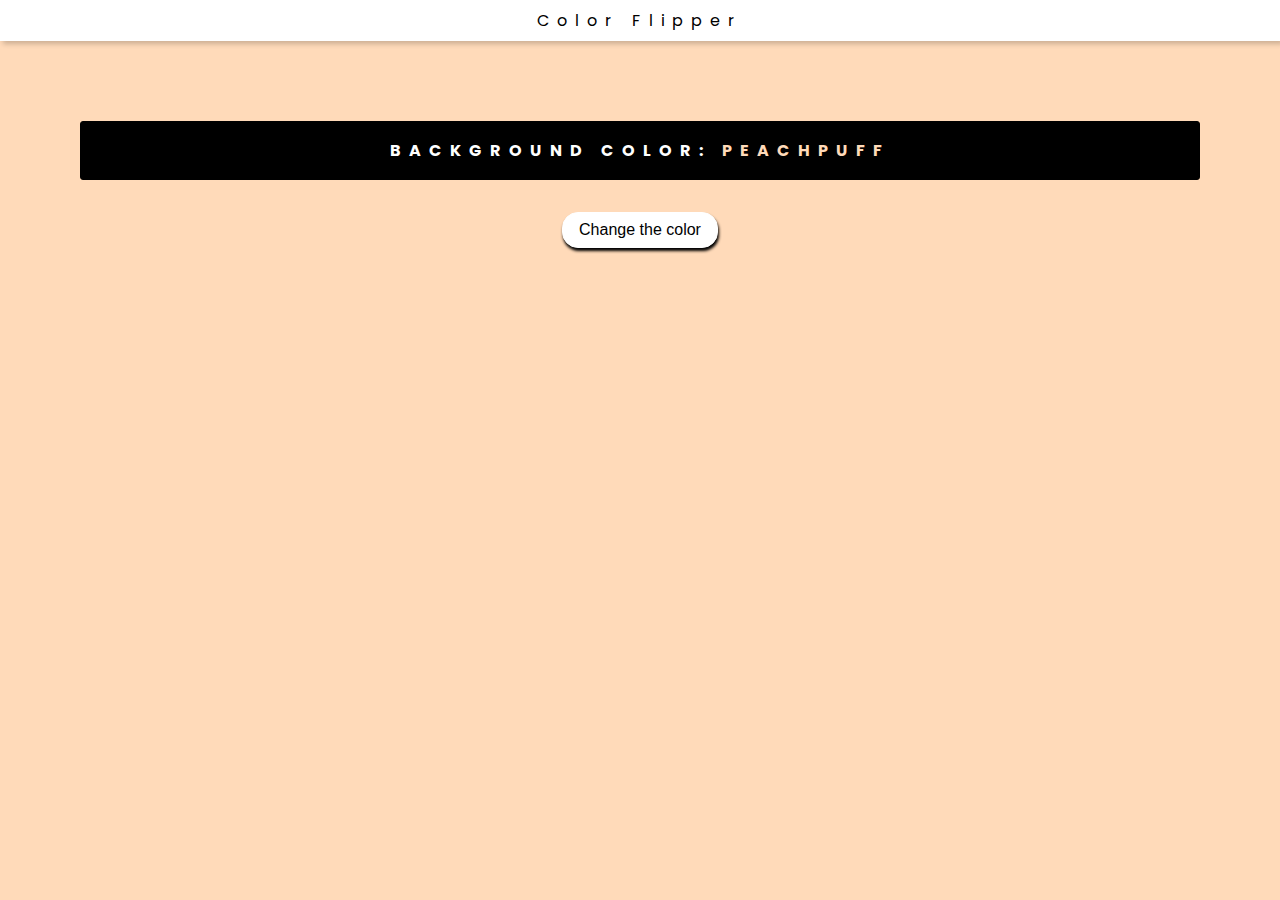
<file: html/color-flipper.html>
<!DOCTYPE html>
<html lang="en">
  <head>
    <meta charset="UTF-8" />
    <meta http-equiv="X-UA-Compatible" content="IE=edge" />
    <meta name="viewport" content="width=device-width, initial-scale=1.0" />
    <title>Document</title>
    <link rel="preconnect" href="https://fonts.googleapis.com" />
    <link rel="preconnect" href="https://fonts.gstatic.com" crossorigin />
    <link
      href="https://fonts.googleapis.com/css2?family=Poppins&display=swap"
      rel="stylesheet"
    />
    <link rel="stylesheet" href="/css/color-flipper.css" />
  </head>
  <body>
    <nav class="navbar">
      <p class="navbar__item">Color Flipper</p>
    </nav>
    <main>
      <div class="mainContent">
        <h1 class="mainContent__heading">
          Background Color: <span id="color">Peachpuff</span>
        </h1>
        <button id="btn">Change the color</button>
      </div>
      <script src="/js/color-flipper.js"></script>
    </main>
  </body>
</html>
</file>
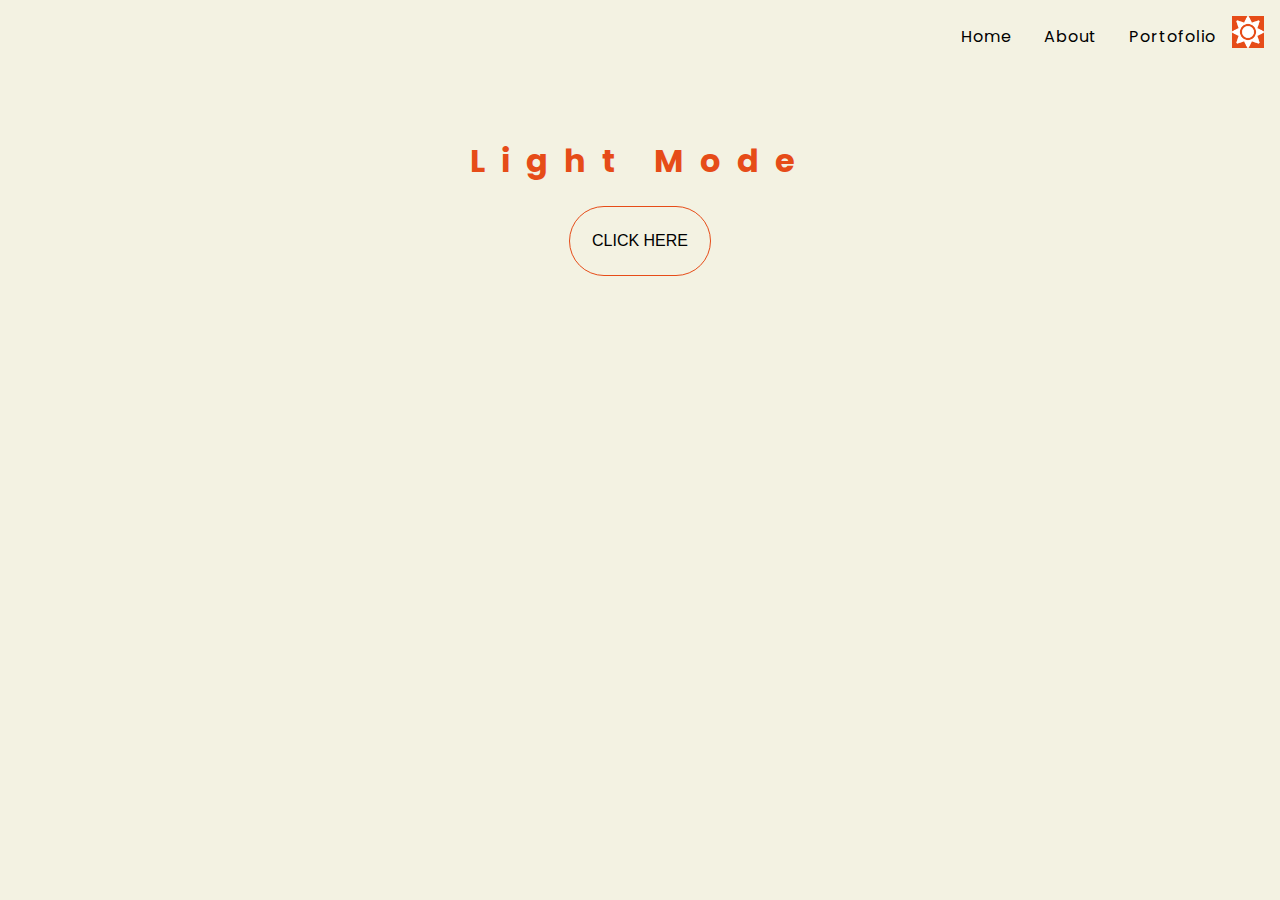
<file: html/darkMode.html>
<!DOCTYPE html>
<html lang="en">
  <head>
    <meta charset="UTF-8" />
    <meta http-equiv="X-UA-Compatible" content="IE=edge" />
    <meta name="viewport" content="width=device-width, initial-scale=1.0" />
    <title>Dark Mode</title>
    <link rel="stylesheet" href="/css/darkMode.css" />
    <link rel="preconnect" href="https://fonts.googleapis.com" />
    <link rel="preconnect" href="https://fonts.gstatic.com" crossorigin />
    <link
      href="https://fonts.googleapis.com/css2?family=Poppins&display=swap"
      rel="stylesheet"
    />
  </head>
  <body>
    <header>
      <nav class="navbar">
        <ul>
          <li class="navbar__items">Home</li>
          <li class="navbar__items">About</li>
          <li class="navbar__items">Portofolio</li>
          <li><img id="icon" src="/images/sun.png" alt="sun icon" /></li>
        </ul>
      </nav>
    </header>
    <main>
      <h1 class="title">Light Mode</h1>
      <div class="container">
        <button class="btn__action">
          <p>
            Click here
          </p>
        </button>
      </div>
    </main>

    <script src="/js/darkMode.js"></script>
  </body>
</html>
</file>
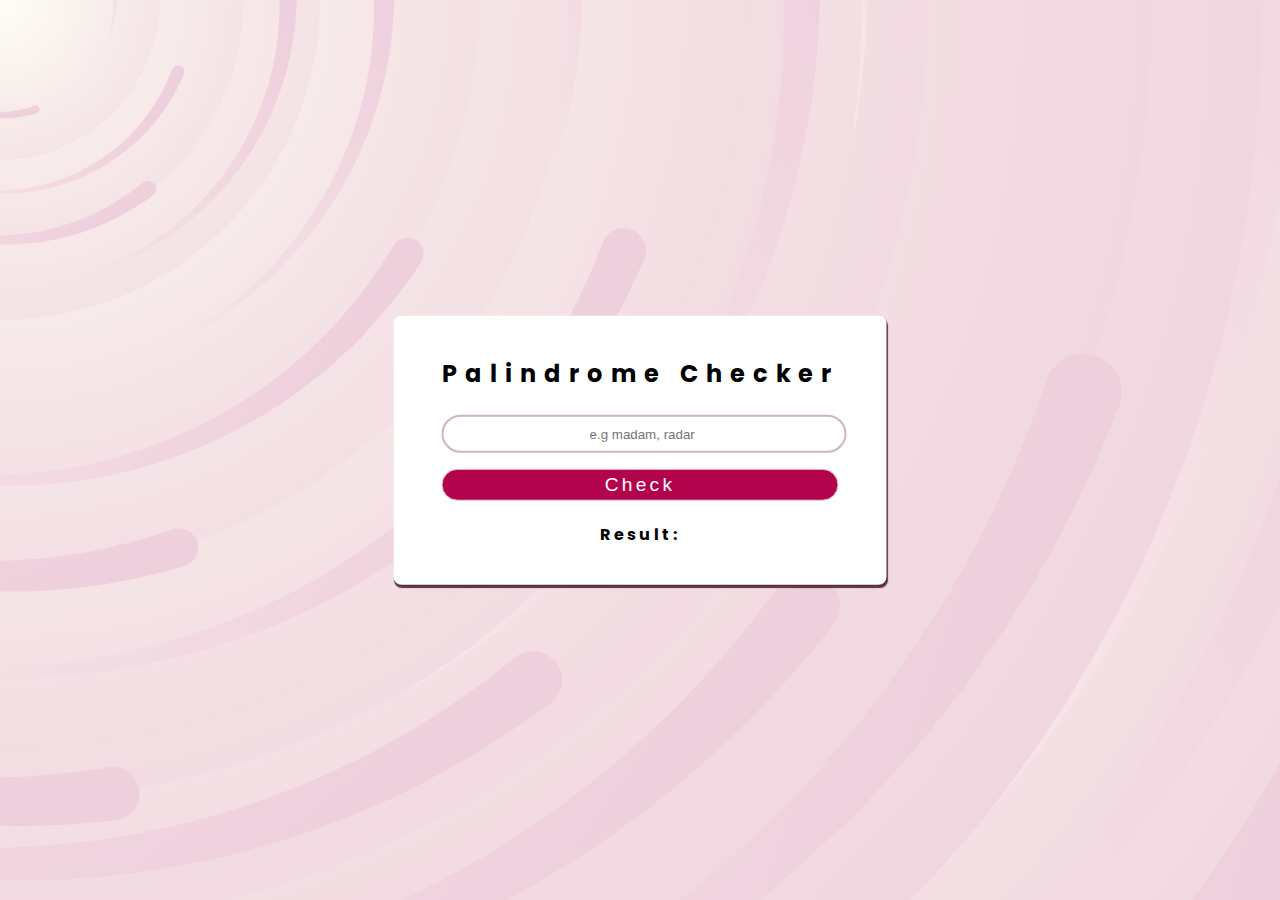
<file: html/palindrome.html>
<!DOCTYPE html>
<html lang="en">
  <head>
    <meta charset="UTF-8" />
    <meta http-equiv="X-UA-Compatible" content="IE=edge" />
    <meta name="viewport" content="width=device-width, initial-scale=1.0" />
    <title>Document</title>
    <link rel="preconnect" href="https://fonts.googleapis.com" />
    <link rel="preconnect" href="https://fonts.gstatic.com" crossorigin />
    <link
      href="https://fonts.googleapis.com/css2?family=Poppins&display=swap"
      rel="stylesheet"
    />
    <link rel="stylesheet" href="/css/palindrome.css" />
  </head>
  <body>
    <main>
      <div class="palindromeChecker">
        <h3>Palindrome Checker</h3>
        <input
          type="text"
          placeholder="e.g madam, radar "
          id="palindrome__textInput"
        />
        <button type="button" id="palindrome__btn">
          Check
        </button>
        <h4>Result:</h4>
        <p id="palindrome__output"></p>
      </div>
    </main>

    <script src="/js/palindrome.js"></script>
  </body>
</html>
</file>
<file: css/color-flipper.css>
body {
  font-family: "Poppins", Arial, Helvetica, sans-serif;
  overflow: hidden;
  margin: 0;
  background-color: peachpuff;
}

.navbar {
  display: flex;
  justify-content: center;
  align-items: center;
  background-color: #fff;
  box-shadow: 3px 3px 5px rgba(0, 0, 0, 0.2);
}

.navbar__item {
  font-size: 1rem;
  letter-spacing: 0.5rem;
  margin: 0.5rem auto;
}

.mainContent {
  text-align: center;
  margin-top: 5rem;
}

.mainContent__heading {
  text-decoration-style: double;
  font-size: 1rem;
  margin-bottom: 1rem;
  letter-spacing: 0.5rem;
  text-transform: uppercase;
  border: 1px solid black;
  border-radius: 3px;
  padding: 1rem 1rem;
  margin: 2rem 5rem;
  background-color: black;
  color: white;
}

#color {
  color: peachpuff;
}

#btn {
  padding: 0.5rem 1rem;
  border-radius: 1rem;
  cursor: pointer;
  font-size: 1rem;
  transition: transform, 1s;
  background-color: white;
  border: 1px solid #fff;
  box-shadow: 1px 3px 3px #000000;
}

#btn:hover {
  transform: scale(1.1);
}
</file>
<file: css/darkMode.css>
:root {
  --primary-color: #000;
  --accent-color: #e64c18;
}

.dark--theme {
  background: #000;
  --primary-color: #fff;
  --accent-color: #cb380b;
}

body {
  background-color: rgba(241, 240, 221, 0.841);
  color: var(--primary-color);
  font-family: "Poppins", Arial, Helvetica, sans-serif;
  margin: 0;
  overflow: hidden;
}

.navbar {
  display: flex;
  justify-content: right;
}

ul {
  display: flex;
  list-style: none;
}

.navbar__items {
  cursor: pointer;
  letter-spacing: 1px;
  padding: 0.5rem 1rem;
}

.navbar__items:hover {
  color: var(--accent-color);
  transform: scale(1.2);
  transition: transform 1s;
}

body {
  text-align: center;
}

.title {
  color: var(--accent-color);
  letter-spacing: 1rem;
  text-align: center;
  margin-top: 4rem;
}

.btn__action {
  align-self: center;
  border-radius: 3rem;
  background-color: transparent;
  border: 1px solid var(--accent-color);
}

.btn__action:hover {
  transform: scale(1.1);
}

.btn__action p {
  font-size: 1rem;
  text-transform: uppercase;
  color: var(--primary-color);
  padding: 0.5rem 1rem;
}

#icon {
  width: 2rem;
  background-color: var(--accent-color);
  margin-right: 1rem;
}
</file>
<file: css/palindrome.css>
body {
  margin: 0 1rem;
  background-color: #eecfdc;
  background-image: url("data:image/svg+xml,%3Csvg xmlns='http://www.w3.org/2000/svg' viewBox='0 0 2000 1500'%3E%3Cdefs%3E%3CradialGradient id='a' gradientUnits='objectBoundingBox'%3E%3Cstop offset='0' stop-color='%23FFFFF5'/%3E%3Cstop offset='1' stop-color='%23EECFDC'/%3E%3C/radialGradient%3E%3ClinearGradient id='b' gradientUnits='userSpaceOnUse' x1='0' y1='750' x2='1550' y2='750'%3E%3Cstop offset='0' stop-color='%23f7e7e9'/%3E%3Cstop offset='1' stop-color='%23EECFDC'/%3E%3C/linearGradient%3E%3Cpath id='s' fill='url(%23b)' d='M1549.2 51.6c-5.4 99.1-20.2 197.6-44.2 293.6c-24.1 96-57.4 189.4-99.3 278.6c-41.9 89.2-92.4 174.1-150.3 253.3c-58 79.2-123.4 152.6-195.1 219c-71.7 66.4-149.6 125.8-232.2 177.2c-82.7 51.4-170.1 94.7-260.7 129.1c-90.6 34.4-184.4 60-279.5 76.3C192.6 1495 96.1 1502 0 1500c96.1-2.1 191.8-13.3 285.4-33.6c93.6-20.2 185-49.5 272.5-87.2c87.6-37.7 171.3-83.8 249.6-137.3c78.4-53.5 151.5-114.5 217.9-181.7c66.5-67.2 126.4-140.7 178.6-218.9c52.3-78.3 96.9-161.4 133-247.9c36.1-86.5 63.8-176.2 82.6-267.6c18.8-91.4 28.6-184.4 29.6-277.4c0.3-27.6 23.2-48.7 50.8-48.4s49.5 21.8 49.2 49.5c0 0.7 0 1.3-0.1 2L1549.2 51.6z'/%3E%3Cg id='g'%3E%3Cuse href='%23s' transform='scale(0.12) rotate(60)'/%3E%3Cuse href='%23s' transform='scale(0.2) rotate(10)'/%3E%3Cuse href='%23s' transform='scale(0.25) rotate(40)'/%3E%3Cuse href='%23s' transform='scale(0.3) rotate(-20)'/%3E%3Cuse href='%23s' transform='scale(0.4) rotate(-30)'/%3E%3Cuse href='%23s' transform='scale(0.5) rotate(20)'/%3E%3Cuse href='%23s' transform='scale(0.6) rotate(60)'/%3E%3Cuse href='%23s' transform='scale(0.7) rotate(10)'/%3E%3Cuse href='%23s' transform='scale(0.835) rotate(-40)'/%3E%3Cuse href='%23s' transform='scale(0.9) rotate(40)'/%3E%3Cuse href='%23s' transform='scale(1.05) rotate(25)'/%3E%3Cuse href='%23s' transform='scale(1.2) rotate(8)'/%3E%3Cuse href='%23s' transform='scale(1.333) rotate(-60)'/%3E%3Cuse href='%23s' transform='scale(1.45) rotate(-30)'/%3E%3Cuse href='%23s' transform='scale(1.6) rotate(10)'/%3E%3C/g%3E%3C/defs%3E%3Cg %3E%3Cg transform=''%3E%3Ccircle fill='url(%23a)' r='3000'/%3E%3Cg opacity='0.5'%3E%3Ccircle fill='url(%23a)' r='2000'/%3E%3Ccircle fill='url(%23a)' r='1800'/%3E%3Ccircle fill='url(%23a)' r='1700'/%3E%3Ccircle fill='url(%23a)' r='1651'/%3E%3Ccircle fill='url(%23a)' r='1450'/%3E%3Ccircle fill='url(%23a)' r='1250'/%3E%3Ccircle fill='url(%23a)' r='1175'/%3E%3Ccircle fill='url(%23a)' r='900'/%3E%3Ccircle fill='url(%23a)' r='750'/%3E%3Ccircle fill='url(%23a)' r='500'/%3E%3Ccircle fill='url(%23a)' r='380'/%3E%3Ccircle fill='url(%23a)' r='250'/%3E%3C/g%3E%3Cg transform=''%3E%3Cuse href='%23g' transform='rotate(10)'/%3E%3Cuse href='%23g' transform='rotate(120)'/%3E%3Cuse href='%23g' transform='rotate(240)'/%3E%3C/g%3E%3Ccircle fill-opacity='0' fill='url(%23a)' r='3000'/%3E%3C/g%3E%3C/g%3E%3C/svg%3E");
  background-attachment: fixed;
  background-size: cover;
  font-family: "Poppins", Arial, Helvetica, sans-serif;
}

.palindromeChecker {
  background-color: white;
  position: absolute;
  transform: translate(-50%, -50%);
  top: 50%;
  left: 50%;
  border-radius: 8px;
  text-align: center;
  padding: 1rem 3rem;
  box-shadow: 1px 3px 1px #5b3143;
}

.palindromeChecker h3 {
  font-size: 1.5rem;
  letter-spacing: 0.5rem;
}

.palindromeChecker h4 {
  font-size: 1rem;
  letter-spacing: 0.2rem;
}

#palindrome__textInput {
  width: 100%;
  height: 2rem;
  text-align: center;
  outline: none;
  border: 2px solid #d0b3bf;
  border-radius: 2rem;
}

#palindrome__textInput:focus {
  border: 2px solid #b4034d;
}

#palindrome__btn {
  width: 100%;
  height: 2rem;
  margin-top: 1rem;
  font-size: 1.2rem;
  letter-spacing: 0.2rem;
  border: 1px solid #eecfdc;
  border-radius: 2rem;
  background-color: #b4034d;
  color: #fff;
}

#palindrome__btn:hover {
  background-color: #dd0961;
}
</file>
